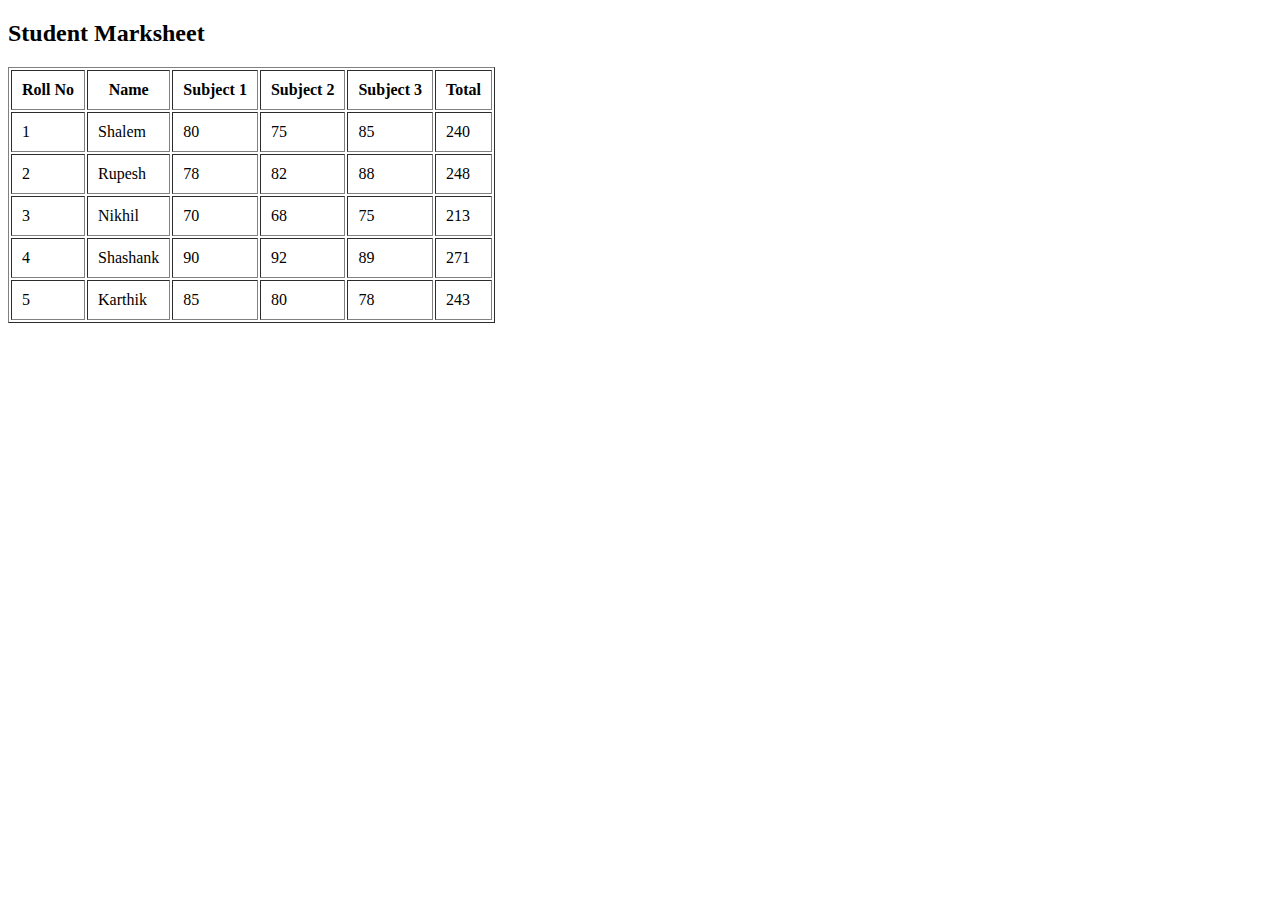
<file: Lab_01/Lab_01_01/index.html>
<!DOCTYPE html>
<html>
<head>
    <title>Student Marksheet</title>
</head>
<body>

<h2>Student Marksheet</h2>

<table border="1" cellpadding="10">
    <thead>
        <tr>
            <th>Roll No</th>
            <th>Name</th>
            <th>Subject 1</th>
            <th>Subject 2</th>
            <th>Subject 3</th>
            <th>Total</th>
        </tr>
    </thead>

    <tbody>
        <tr>
            <td>1</td>
            <td>Shalem</td>
            <td>80</td>
            <td>75</td>
            <td>85</td>
            <td>240</td>
        </tr>
        <tr>
            <td>2</td>
            <td>Rupesh</td>
            <td>78</td>
            <td>82</td>
            <td>88</td>
            <td>248</td>
        </tr>
        <tr>
            <td>3</td>
            <td>Nikhil</td>
            <td>70</td>
            <td>68</td>
            <td>75</td>
            <td>213</td>
        </tr>
        <tr>
            <td>4</td>
            <td>Shashank</td>
            <td>90</td>
            <td>92</td>
            <td>89</td>
            <td>271</td>
        </tr>
        <tr>
            <td>5</td>
            <td>Karthik</td>
            <td>85</td>
            <td>80</td>
            <td>78</td>
            <td>243</td>
        </tr>
    </tbody>
</table>

</body>
</html>
</file>
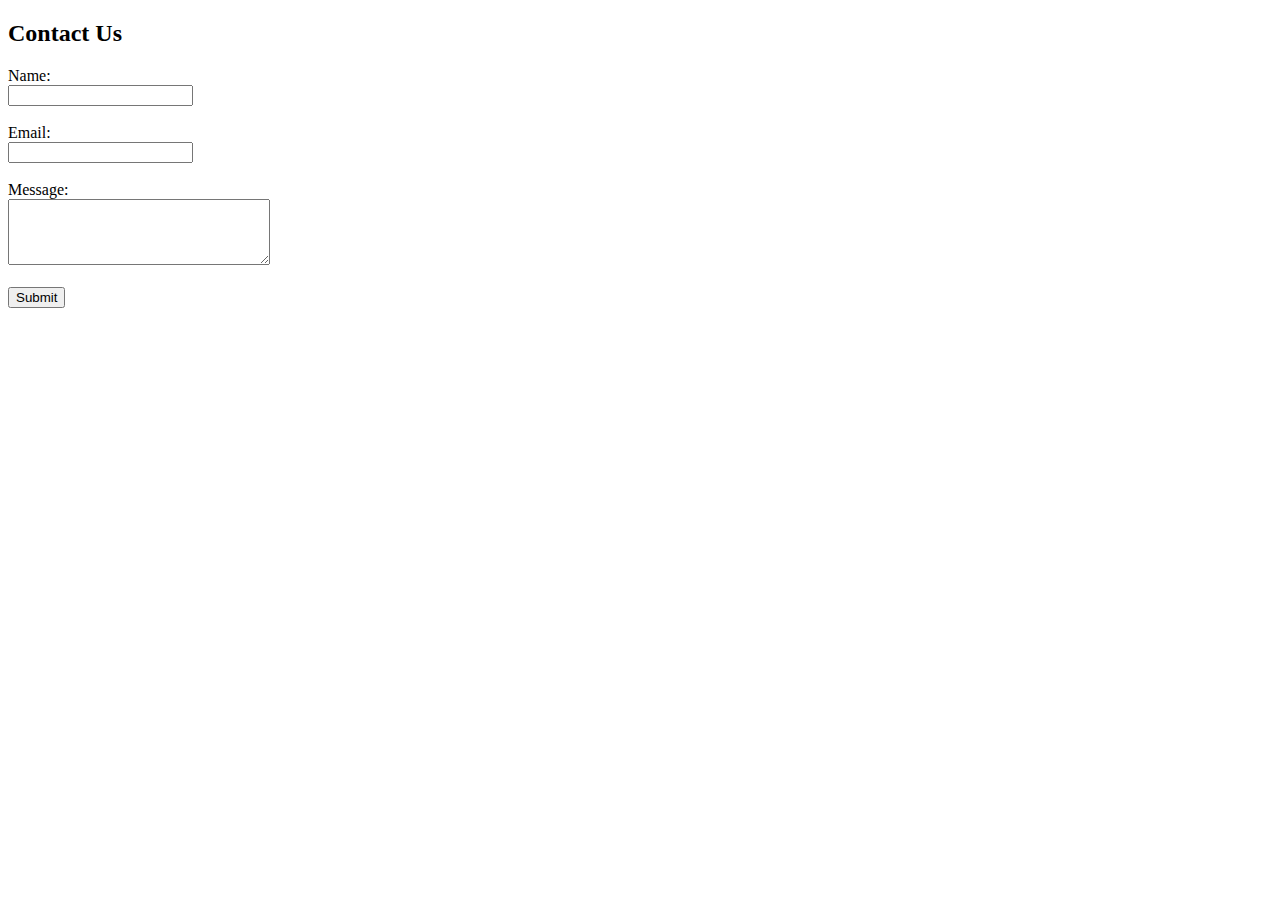
<file: Lab_01/Lab_01_02/index.html>
<!DOCTYPE html>
<html>
<head>
    <title>Contact Form</title>
</head>
<body>

<h2>Contact Us</h2>

<form>
    <label>Name:</label><br>
    <input type="text" name="name"><br><br>

    <label>Email:</label><br>
    <input type="email" name="email"><br><br>

    <label>Message:</label><br>
    <textarea rows="4" cols="30"></textarea><br><br>

    <input type="submit" value="Submit">
</form>

</body>
</html>
</file>
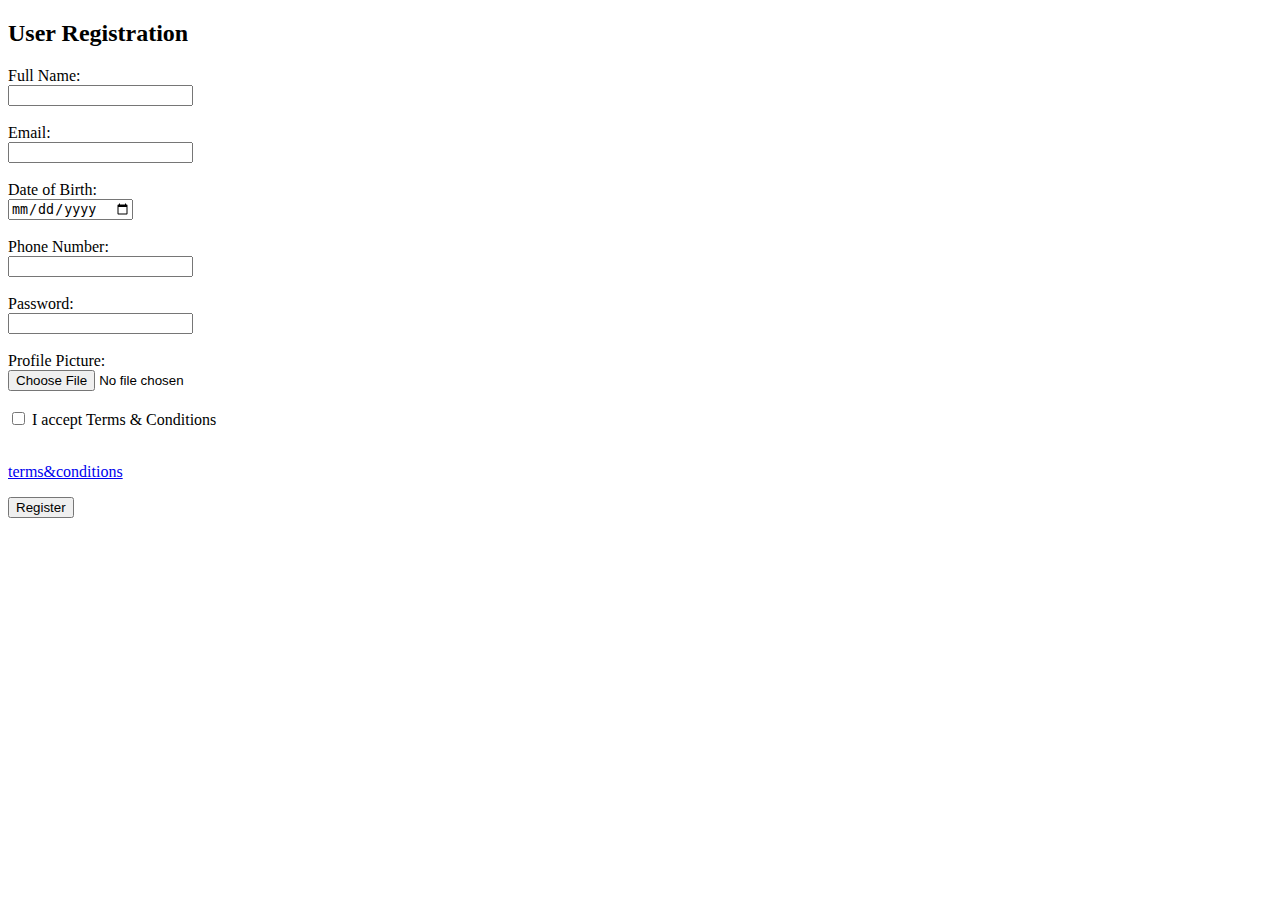
<file: Lab_01/Lab_01_03/index.html>
<!DOCTYPE html>
<html>
<head>
    <title>Registration Form</title>
</head>
<body>

<h2>User Registration</h2>

<form>
    <label>Full Name:</label><br>
    <input type="text" required><br><br>

    <label>Email:</label><br>
    <input type="email" required><br><br>

    <label>Date of Birth:</label><br>
    <input type="date" required><br><br>

    <label>Phone Number:</label><br>
    <input type="tel" required><br><br>

    <label>Password:</label><br>
    <input type="password" required><br><br>

    <label>Profile Picture:</label><br>
    <input type="file"><br><br>

    <input type="checkbox" required> I accept Terms & Conditions<br><br>
    <p><a href="https://github.com/Himakarthikeya/Web_Technologies_Lab" target="_blank"> terms&conditions</a></p>

    <input type="submit" value="Register">
</form>

</body>
</html>
</file>
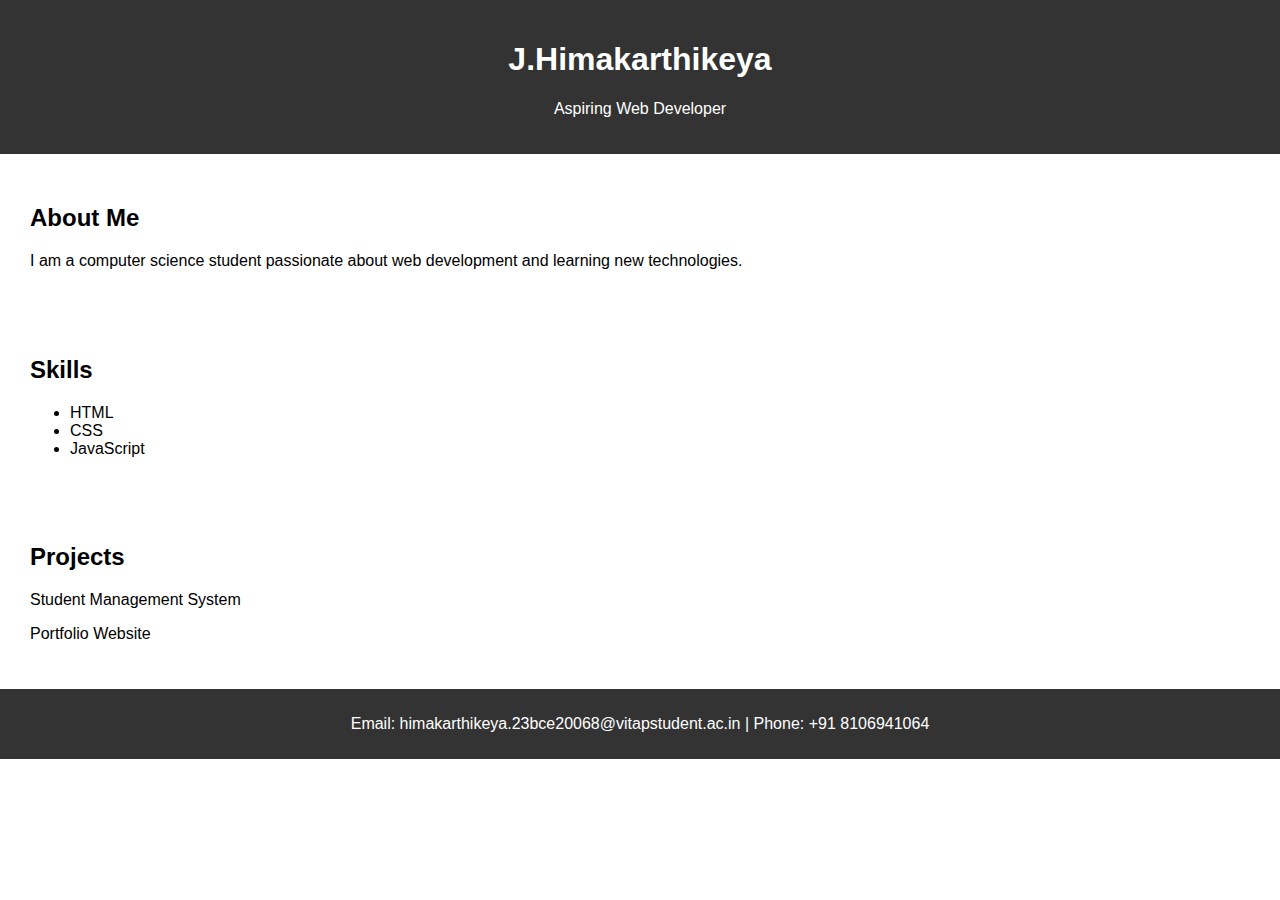
<file: Lab_01/Lab_01_05/index.html>
<!DOCTYPE html>
<html>
<head>
    <title>My Portfolio</title>
    <link rel="stylesheet" href="style.css">
</head>
<body>

<header>
    <h1>J.Himakarthikeya</h1>
    <p>Aspiring Web Developer</p>
</header>

<section>
    <h2>About Me</h2>
    <p>
        I am a computer science student passionate about web development
        and learning new technologies.
    </p>
</section>

<section>
    <h2>Skills</h2>
    <ul>
        <li>HTML</li>
        <li>CSS</li>
        <li>JavaScript</li>
    </ul>
</section>

<section>
    <h2>Projects</h2>
    <p>Student Management System</p>
    <p>Portfolio Website</p>
</section>

<footer>
    <p>Email: himakarthikeya.23bce20068@vitapstudent.ac.in 
    | Phone: +91 8106941064
    </p>
</footer>

</body>
</html>
</file>
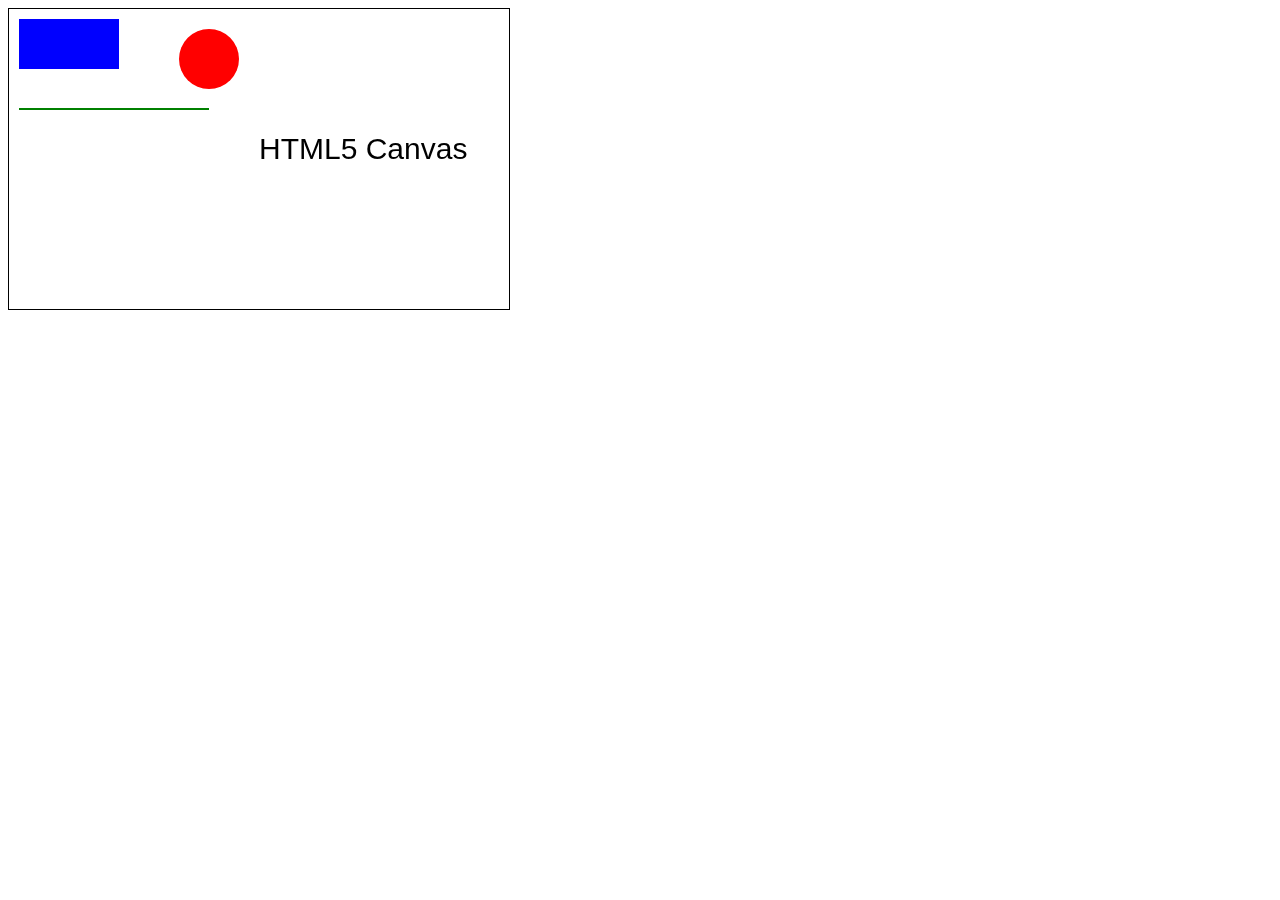
<file: Lab_02/Lab_02_01/index.html>
<!DOCTYPE html>
<html lang="en">
<head>
    <meta charset="UTF-8">
    <meta name="viewport" content="width=device-width, initial-scale=1.0">
    <title>HTML5 Canvas Example</title>
</head>
<body>
    <canvas id="myCanvas" width="500" height="300" style="border:1px solid #000;"></canvas>
    
    <script>
        var canvas = document.getElementById('myCanvas');
        var ctx = canvas.getContext('2d');
        
        // Filled rectangle
        ctx.fillStyle = 'blue';
        ctx.fillRect(10, 10, 100, 50);
        
        // Filled circle
        ctx.fillStyle = 'red';
        ctx.beginPath();
        ctx.arc(200, 50, 30, 0, 2 * Math.PI);
        ctx.fill();
        
        // Straight line
        ctx.strokeStyle = 'green';
        ctx.lineWidth = 2;
        ctx.beginPath();
        ctx.moveTo(10, 100);
        ctx.lineTo(200, 100);
        ctx.stroke();
        
        // Text
        ctx.fillStyle = 'black';
        ctx.font = '30px Arial';
        ctx.fillText('HTML5 Canvas', 250, 150);
    </script>
</body>
</html>
</file>
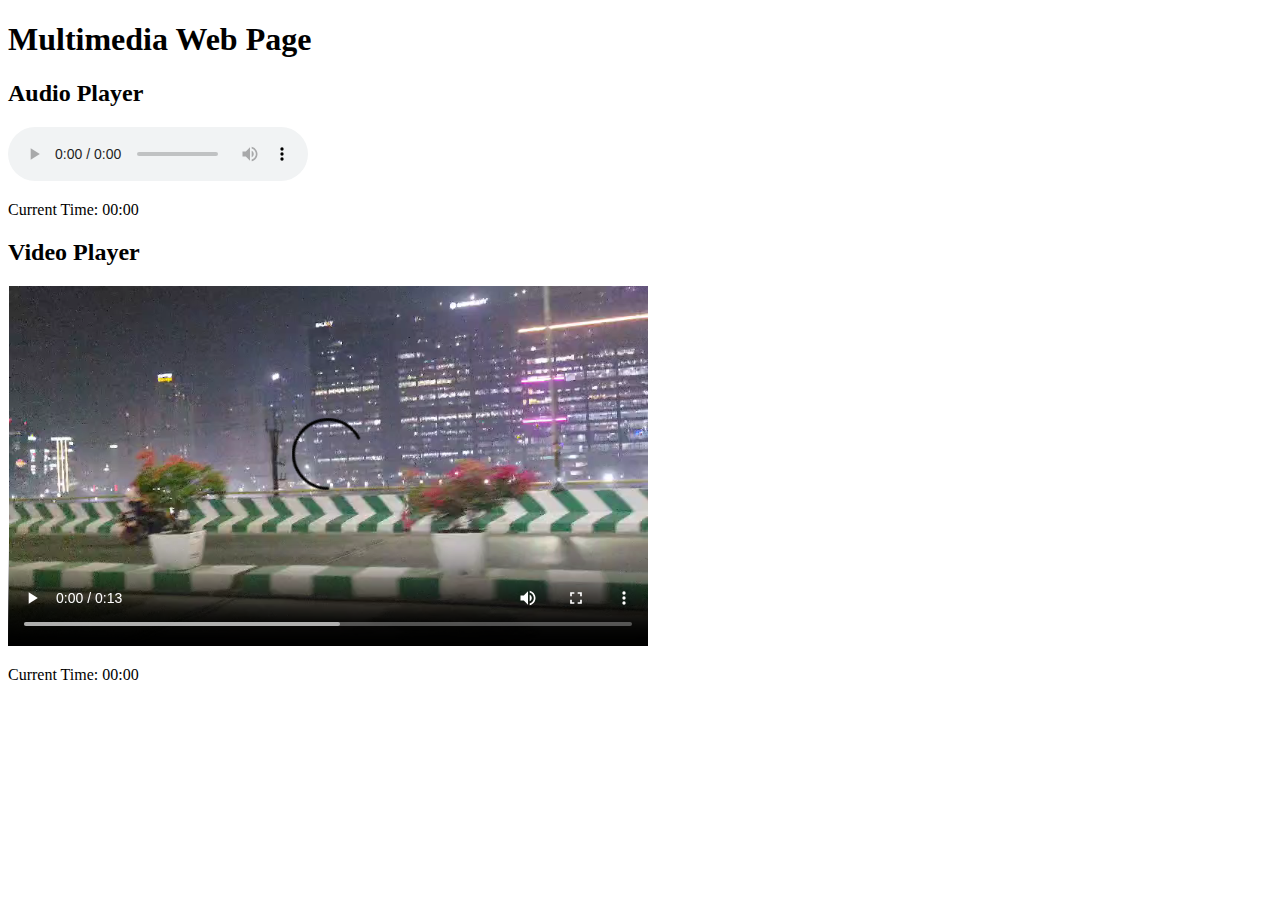
<file: Lab_02/Lab_02_02/index.html>
<!DOCTYPE html>
<html lang="en">
<head>
    <meta charset="UTF-8">
    <meta name="viewport" content="width=device-width, initial-scale=1.0">
    <title>HTML5 Audio and Video</title>
</head>
<body>
    <h1>Multimedia Web Page</h1>
    
    <h2>Audio Player</h2>
    <audio id="audioPlayer" controls>
        <source src="https://www.learningcontainer.com/wp-content/uploads/2020/02/Kalimba.mp3" type="audio/mpeg">
        Your browser does not support the audio element.
    </audio>
    <p>Current Time: <span id="audioTime">00:00</span></p>
    
    <h2>Video Player</h2>
    <video id="videoPlayer" controls width="640" height="360">
        <source src="video.mp4" type="video/mp4">
        Your browser does not support the video element.
    </video>
    <p>Current Time: <span id="videoTime">00:00</span></p>
    
    <script>
        function formatTime(seconds) {
            var mins = Math.floor(seconds / 60);
            var secs = Math.floor(seconds % 60);
            return (mins < 10 ? '0' : '') + mins + ':' + (secs < 10 ? '0' : '') + secs;
        }
        
        document.getElementById('audioPlayer').addEventListener('timeupdate', function() {
            var time = this.currentTime;
            document.getElementById('audioTime').innerHTML = formatTime(time);
        });
        
        document.getElementById('videoPlayer').addEventListener('timeupdate', function() {
            var time = this.currentTime;
            document.getElementById('videoTime').innerHTML = formatTime(time);
        });
    </script>
</body>
</html>
</file>
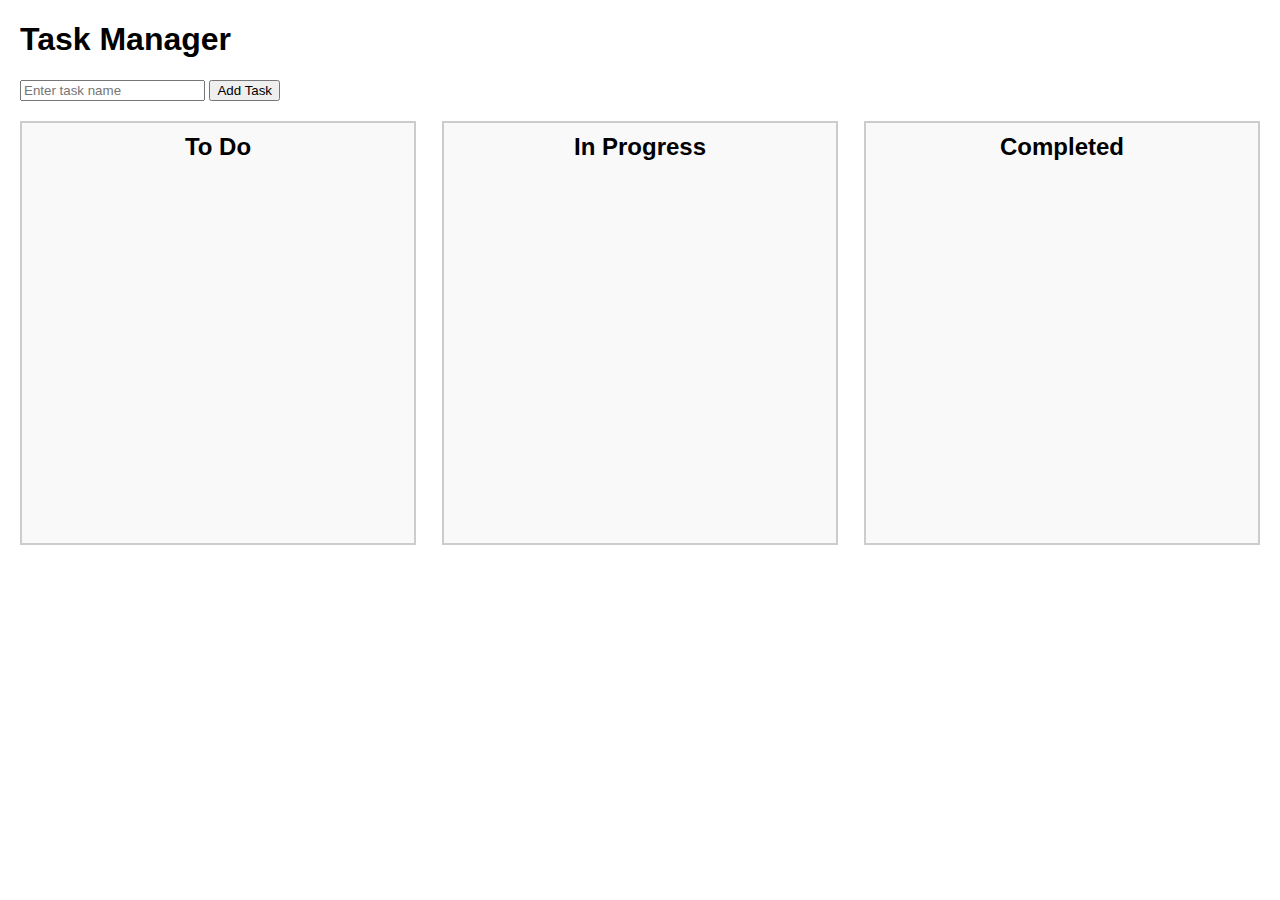
<file: Lab_02/Lab_02_03/index.html>
<!DOCTYPE html>
<html lang="en">
<head>
    <meta charset="UTF-8">
    <meta name="viewport" content="width=device-width, initial-scale=1.0">
    <title>Advanced Drag and Drop Task Manager</title>
    <style>
        body {
            font-family: Arial, sans-serif;
            margin: 20px;
        }
        .container {
            display: flex;
            justify-content: space-between;
            margin-top: 20px;
        }
        .column {
            width: 30%;
            min-height: 400px;
            border: 2px solid #ccc;
            padding: 10px;
            background-color: #f9f9f9;
        }
        .column h2 {
            text-align: center;
            margin-top: 0;
        }
        .task {
            background-color: #fff;
            border: 1px solid #ddd;
            padding: 10px;
            margin: 5px 0;
            cursor: move;
            border-radius: 4px;
        }
        .task.completed {
            background-color: #d4edda;
        }
        #message {
            margin-top: 20px;
            padding: 10px;
            background-color: #d1ecf1;
            border: 1px solid #bee5eb;
            border-radius: 4px;
            display: none;
        }
    </style>
</head>
<body>
    <h1>Task Manager</h1>
    <input type="text" id="taskInput" placeholder="Enter task name">
    <button id="addTaskBtn">Add Task</button>
    
    <div class="container">
        <div class="column" id="todo" ondrop="drop(event)" ondragover="allowDrop(event)">
            <h2>To Do</h2>
        </div>
        <div class="column" id="inprogress" ondrop="drop(event)" ondragover="allowDrop(event)">
            <h2>In Progress</h2>
        </div>
        <div class="column" id="completed" ondrop="drop(event)" ondragover="allowDrop(event)">
            <h2>Completed</h2>
        </div>
    </div>
    
    <div id="message"></div>
    
    <script>
        let draggedElement = null;
        
        document.getElementById('addTaskBtn').addEventListener('click', function() {
            const taskName = document.getElementById('taskInput').value.trim();
            if (taskName === '') return;
            
            const taskCard = document.createElement('div');
            taskCard.className = 'task';
            taskCard.draggable = true;
            taskCard.ondragstart = drag;
            
            const currentDate = new Date().toLocaleDateString();
            taskCard.innerHTML = `<strong>${taskName}</strong><br>${currentDate}`;
            
            document.getElementById('todo').appendChild(taskCard);
            document.getElementById('taskInput').value = '';
        });
        
        function allowDrop(ev) {
            ev.preventDefault();
        }
        
        function drag(ev) {
            draggedElement = ev.target;
        }
        
        function drop(ev) {
            ev.preventDefault();
            if (draggedElement) {
                const targetColumn = ev.target.closest('.column');
                if (targetColumn) {
                    targetColumn.appendChild(draggedElement);
                    
                    if (targetColumn.id === 'completed') {
                        draggedElement.classList.add('completed');
                        showMessage('Task Completed Successfully');
                    } else {
                        draggedElement.classList.remove('completed');
                    }
                }
            }
            draggedElement = null;
        }
        
        function showMessage(msg) {
            const messageDiv = document.getElementById('message');
            messageDiv.textContent = msg;
            messageDiv.style.display = 'block';
            setTimeout(() => {
                messageDiv.style.display = 'none';
            }, 3000);
        }
    </script>
</body>
</html></content>
</file>
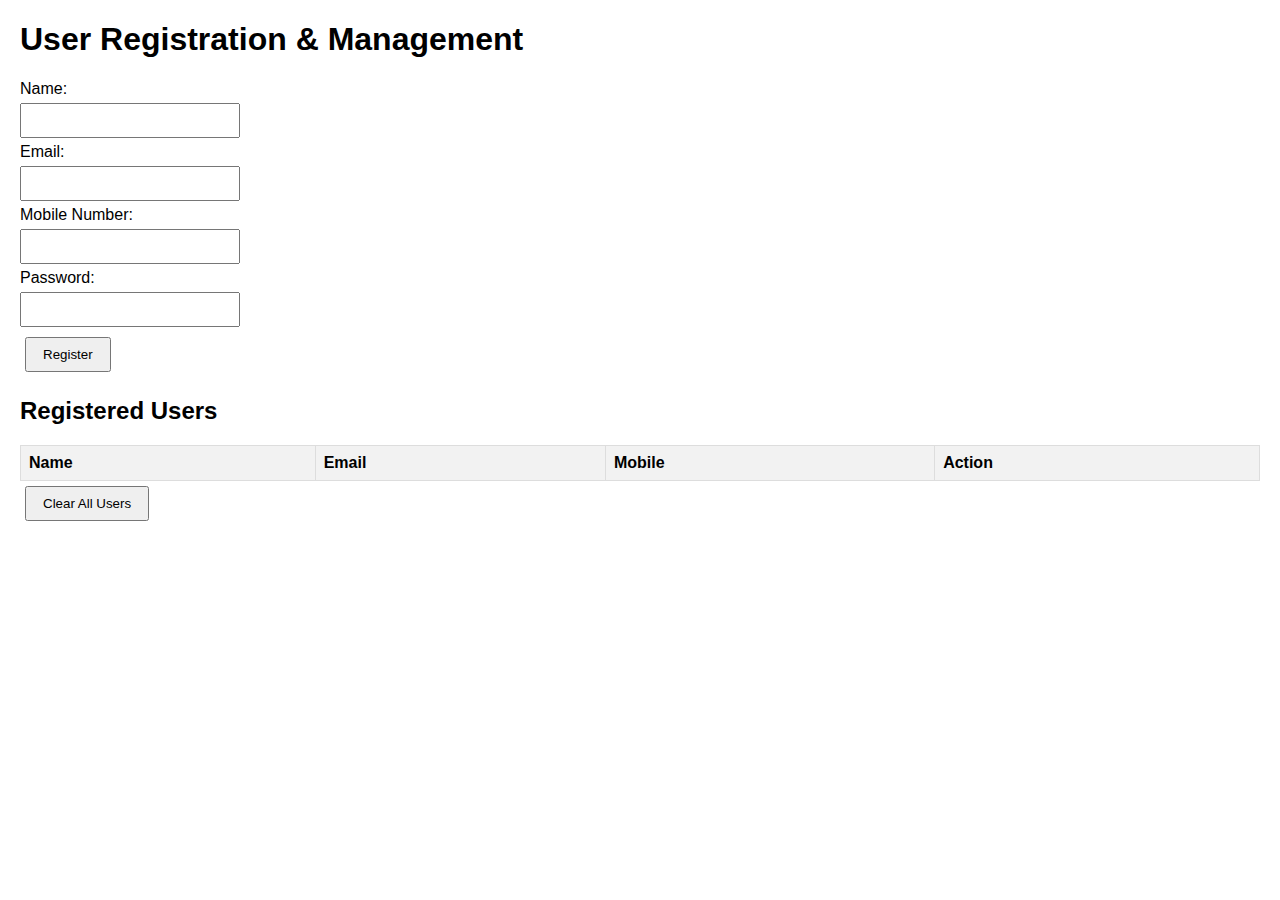
<file: Lab_02/Lab_02_04/index.html>
<!DOCTYPE html>
<html lang="en">
<head>
    <meta charset="UTF-8">
    <meta name="viewport" content="width=device-width, initial-scale=1.0">
    <title>User Management System</title>
    <style>
        body {
            font-family: Arial, sans-serif;
            margin: 20px;
        }
        form {
            margin-bottom: 20px;
        }
        input {
            display: block;
            margin: 5px 0;
            padding: 8px;
            width: 200px;
        }
        button {
            padding: 8px 16px;
            margin: 5px;
            cursor: pointer;
        }
        table {
            border-collapse: collapse;
            width: 100%;
        }
        th, td {
            border: 1px solid #ddd;
            padding: 8px;
            text-align: left;
        }
        th {
            background-color: #f2f2f2;
        }
        .error {
            color: red;
            font-size: 12px;
        }
    </style>
</head>
<body>
    <h1>User Registration & Management</h1>
    
    
    <form id="registrationForm">
        <label for="name">Name:</label>
        <input type="text" id="name" required>
        <span class="error" id="nameError"></span>
        
        <label for="email">Email:</label>
        <input type="email" id="email" required>
        <span class="error" id="emailError"></span>
        
        <label for="mobile">Mobile Number:</label>
        <input type="tel" id="mobile" required>
        <span class="error" id="mobileError"></span>
        
        <label for="password">Password:</label>
        <input type="password" id="password" required>
        <span class="error" id="passwordError"></span>
        
        <button type="submit">Register</button>
    </form>
    
    <h2>Registered Users</h2>
    <table id="usersTable">
        <thead>
            <tr>
                <th>Name</th>
                <th>Email</th>
                <th>Mobile</th>
                <th>Action</th>
            </tr>
        </thead>
        <tbody id="usersTableBody">
        </tbody>
    </table>
    
    <button id="clearAllBtn">Clear All Users</button>
    
    <script>
        const form = document.getElementById('registrationForm');
        const usersTableBody = document.getElementById('usersTableBody');
        const clearAllBtn = document.getElementById('clearAllBtn');
        
        // Load users from localStorage
        function loadUsers() {
            const users = JSON.parse(localStorage.getItem('users')) || [];
            usersTableBody.innerHTML = '';
            users.forEach((user, index) => {
                const row = usersTableBody.insertRow();
                row.insertCell(0).textContent = user.name;
                row.insertCell(1).textContent = user.email;
                row.insertCell(2).textContent = user.mobile;
                const deleteBtn = document.createElement('button');
                deleteBtn.textContent = 'Delete';
                deleteBtn.onclick = () => deleteUser(index);
                row.insertCell(3).appendChild(deleteBtn);
            });
        }
        
        // Save users to localStorage
        function saveUsers(users) {
            localStorage.setItem('users', JSON.stringify(users));
        }
        
        // Validate form
        function validateForm(name, email, mobile, password) {
            let isValid = true;
            document.querySelectorAll('.error').forEach(el => el.textContent = '');
            
            if (!name) {
                document.getElementById('nameError').textContent = 'Name is required';
                isValid = false;
            }
            if (!email) {
                document.getElementById('emailError').textContent = 'Email is required';
                isValid = false;
            }
            if (!mobile || mobile.length !== 10 || !/^\d+$/.test(mobile)) {
                document.getElementById('mobileError').textContent = 'Mobile must be 10 digits';
                isValid = false;
            }
            if (!password || password.length < 6) {
                document.getElementById('passwordError').textContent = 'Password must be at least 6 characters';
                isValid = false;
            }
            return isValid;
        }
        
        // Form submit
        form.addEventListener('submit', function(e) {
            e.preventDefault();
            const name = document.getElementById('name').value.trim();
            const email = document.getElementById('email').value.trim();
            const mobile = document.getElementById('mobile').value.trim();
            const password = document.getElementById('password').value.trim();
            
            if (!validateForm(name, email, mobile, password)) return;
            
            const users = JSON.parse(localStorage.getItem('users')) || [];
            const existingUser = users.find(user => user.email === email);
            if (existingUser) {
                alert('Email already registered');
                return;
            }
            
            users.push({ name, email, mobile, password });
            saveUsers(users);
            loadUsers();
            form.reset();
            alert('User registered successfully');
        });
        
        // Delete user
        function deleteUser(index) {
            const users = JSON.parse(localStorage.getItem('users')) || [];
            users.splice(index, 1);
            saveUsers(users);
            loadUsers();
        }
        
        // Clear all users
        clearAllBtn.addEventListener('click', function() {
            if (confirm('Are you sure you want to clear all users?')) {
                localStorage.removeItem('users');
                loadUsers();
            }
        });
        
        // Load users on page load
        loadUsers();
    </script>
</body>
</html></content>
</file>
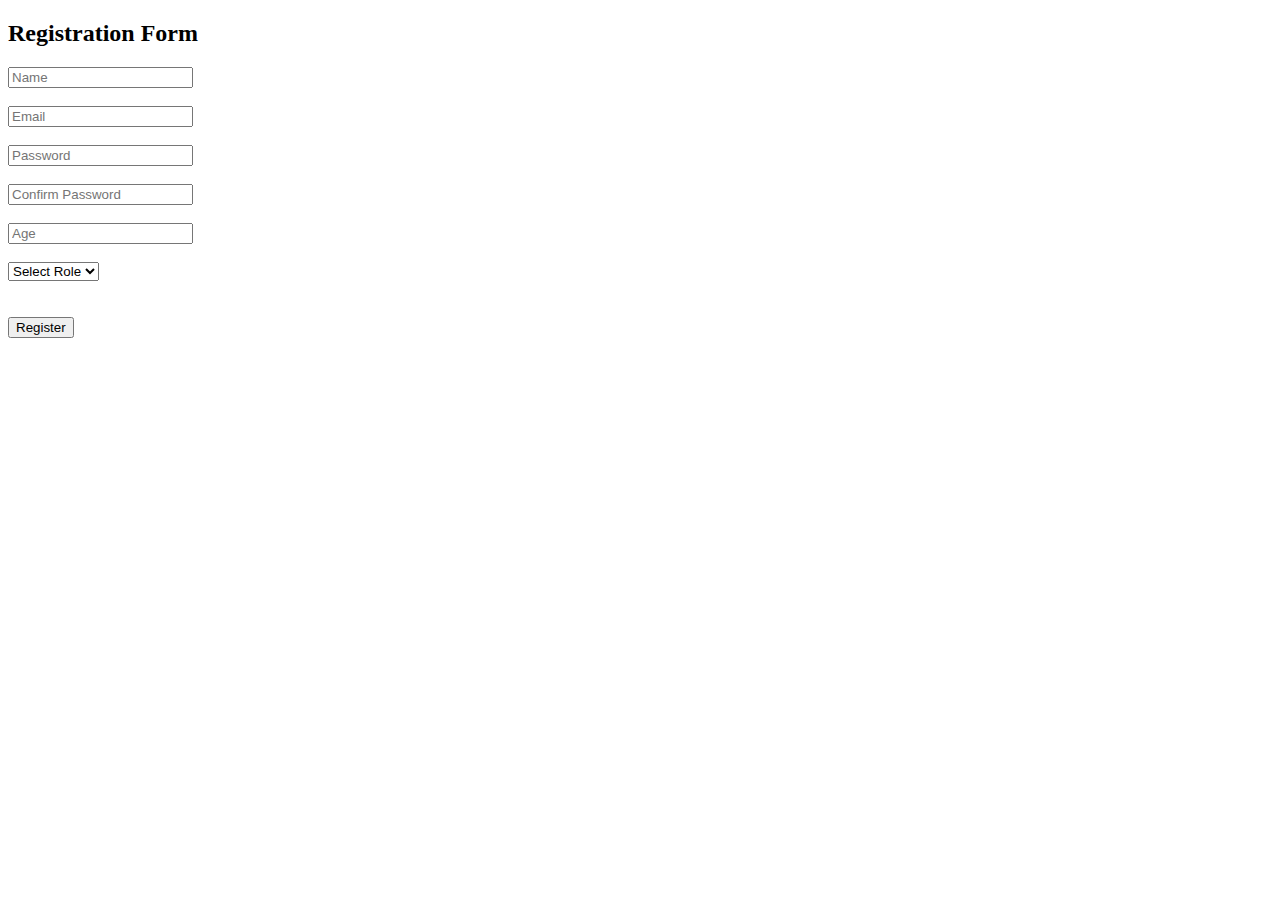
<file: Lab_03/Ex-01/index.html>
<!DOCTYPE html>
<html lang="en">
<head>
  <title>Adaptive Registration</title>
  <style>
   
  
    .error {
      border: 2px solid red;
    }
    .success {
      border: 2px solid green;
    }
    .hidden {
      display: none;
    }
    small {
      color: red;
    }
  </style>
</head>

<body>

<h2>Registration Form</h2>

<form id="regForm">
  <input type="text" id="name" placeholder="Name"><br><br>

  <input type="email" id="email" placeholder="Email">
  <small id="emailError"></small><br><br>

  <input type="password" id="password" placeholder="Password">
  <small id="passwordError"></small><br><br>

  <input type="password" id="confirmPassword" placeholder="Confirm Password">
  <small id="confirmError"></small><br><br>

  <input type="number" id="age" placeholder="Age"><br><br>

  <select id="role">
    <option value="">Select Role</option>
    <option value="student">Student</option>
    <option value="teacher">Teacher</option>
    <option value="admin">Admin</option>
  </select><br><br>

  <div id="skillsDiv" class="hidden">
    <input type="text" id="skills" placeholder="Skills (comma separated)">
  </div><br>

  <button type="submit">Register</button>
</form>

<script src="script.js"></script>
</body>
</html>
</file>
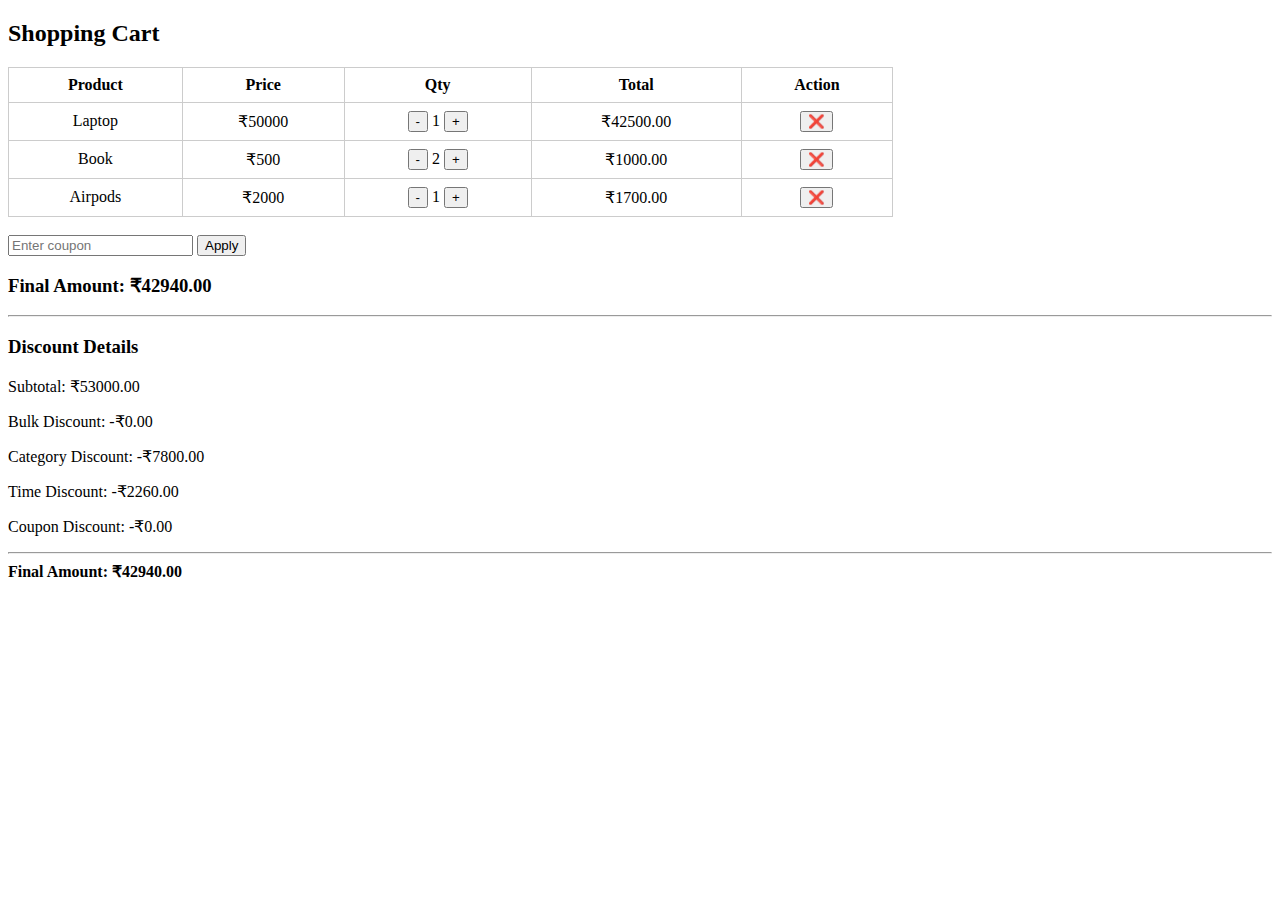
<file: Lab_03/Ex-02/index.html>
<!DOCTYPE html>
<html>
<head>
  <title>Intelligent Shopping Cart</title>
  <style>
    table { width: 70%; border-collapse: collapse; }
    td, th { border: 1px solid #ccc; padding: 8px; text-align: center; }
    button { cursor: pointer; }
  </style>
</head>

<body>

<h2>Shopping Cart</h2>

<table id="cartTable">
  <thead>
    <tr>
      <th>Product</th>
      <th>Price</th>
      <th>Qty</th>
      <th>Total</th>
      <th>Action</th>
    </tr>
  </thead>
  <tbody></tbody>
</table>

<br>

<input type="text" id="coupon" placeholder="Enter coupon">
<button onclick="applyCoupon()">Apply</button>

<h3 id="finalAmount"></h3>

<hr>

<h3>Discount Details</h3>
<div id="discountDetails"></div>


<script src="script.js"></script>
</body>
</html>
</file>
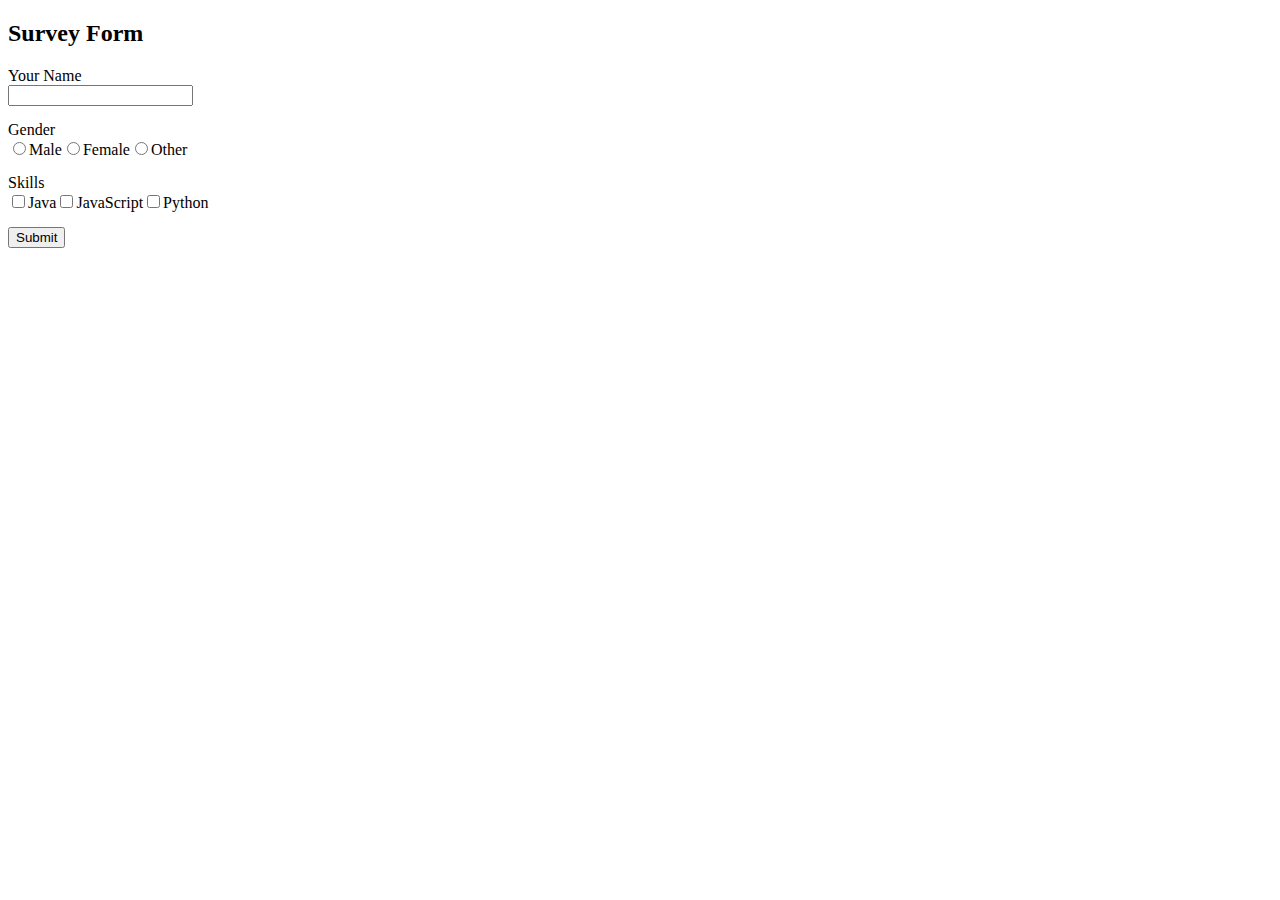
<file: Lab_03/Ex-03/index.html>
<!DOCTYPE html>
<html>
<head>
  <title>Dynamic Survey Builder</title>
  <style>
    .error { color: red; font-size: 14px; }
    .question { margin-bottom: 15px; }
  </style>
</head>

<body>

<h2>Survey Form</h2>

<form id="surveyForm"></form>

<script src="script.js"></script>
</body>
</html>
</file>
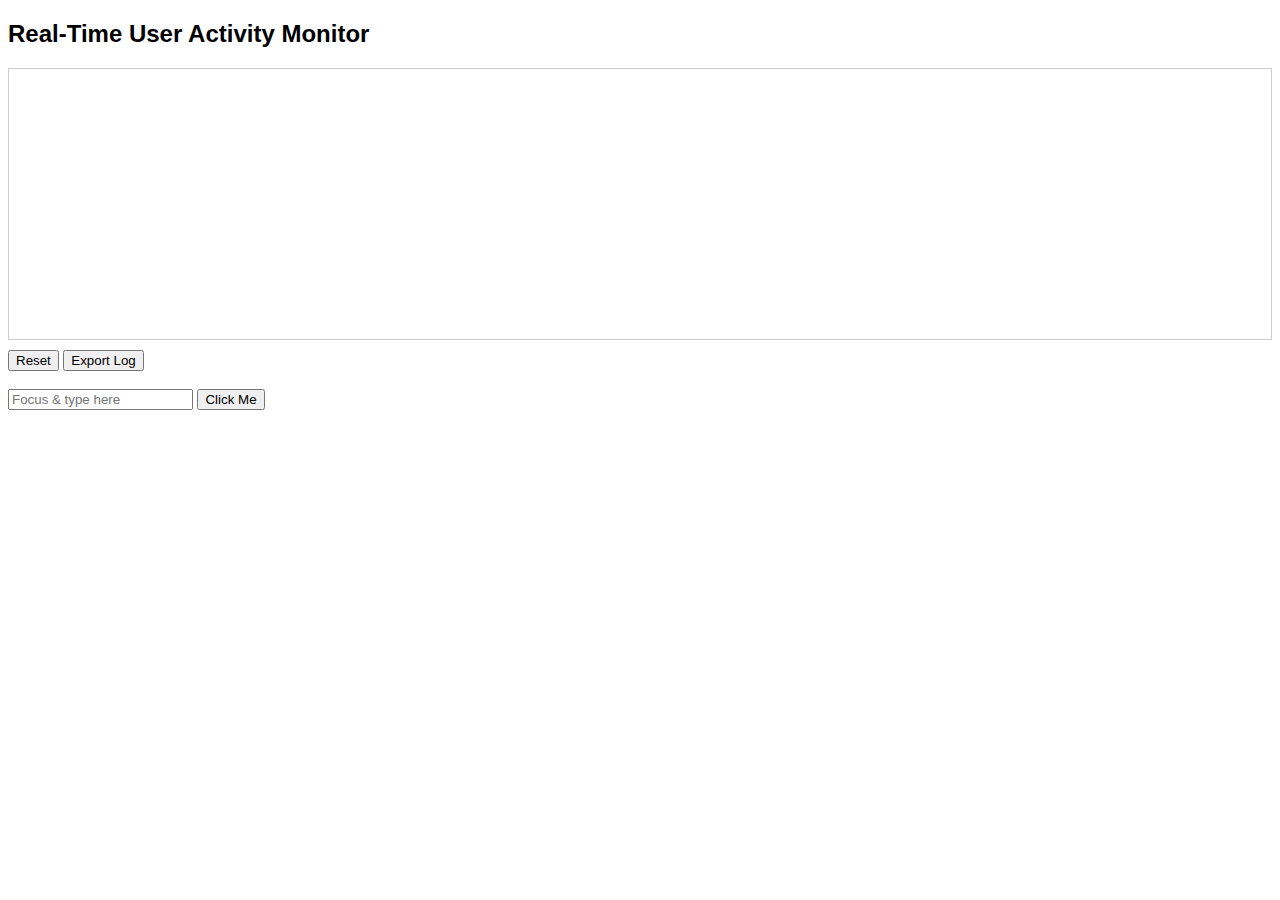
<file: Lab_03/Ex-04/index.html>
<!DOCTYPE html>
<html>
<head>
  <title>User Activity Monitor</title>
  <style>
    body { font-family: Arial; }
    #log {
      border: 1px solid #ccc;
      height: 250px;
      overflow-y: auto;
      padding: 10px;
      margin-bottom: 10px;
    }
    .warning {
      color: red;
      font-weight: bold;
    }
  </style>
</head>

<body>

<h2>Real-Time User Activity Monitor</h2>

<div id="warning"></div>

<div id="log"></div>

<button onclick="resetLog()">Reset</button>
<button onclick="exportLog()">Export Log</button>

<br><br>

<input type="text" placeholder="Focus & type here">
<button>Click Me</button>

<script src="script.js"></script>
</body>
</html>
</file>
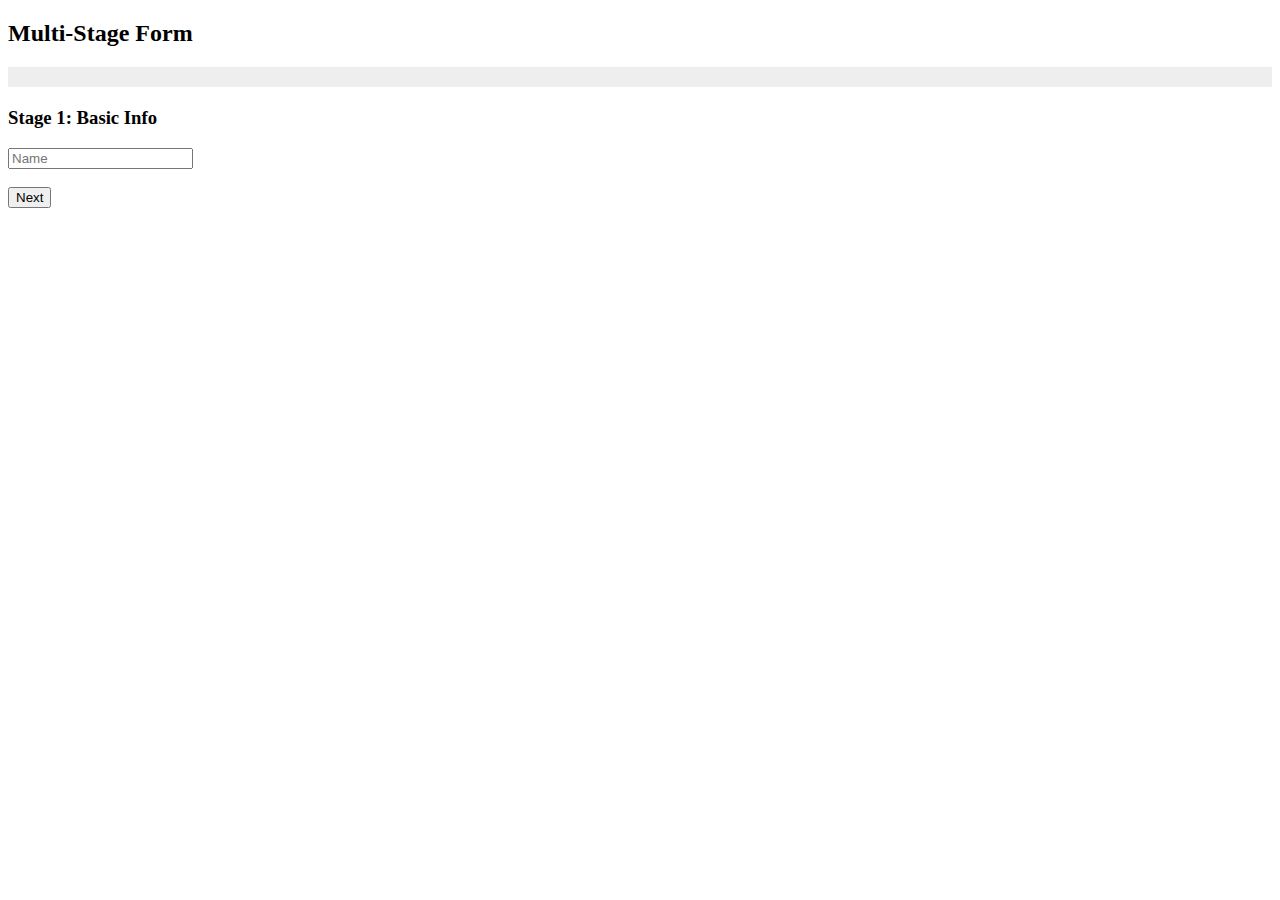
<file: Lab_03/Ex-05/index.html>
<!DOCTYPE html>
<html>
<head>
  <title>Multi-Step Form</title>
  <style>
    .stage { display: none; }
    .active { display: block; }
    .error { color: red; }
    #progressBar {
      width: 100%;
      background: #eee;
      height: 20px;
      margin-bottom: 20px;
    }
    #progress {
      height: 100%;
      width: 0%;
      background: green;
    }
  </style>
</head>

<body>

<h2>Multi-Stage Form</h2>

<div id="progressBar">
  <div id="progress"></div>
</div>

<form id="multiForm">

  <!-- Stage 1 -->
  <div class="stage active">
    <h3>Stage 1: Basic Info</h3>
    <input id="name" placeholder="Name"><br>
    <span class="error"></span><br>
    <button type="button" onclick="nextStage()">Next</button>
  </div>

  <!-- Stage 2 -->
  <div class="stage">
    <h3>Stage 2: Contact</h3>
    <input id="email" placeholder="Email"><br>
    <input id="phone" placeholder="Phone"><br>
    <span class="error"></span><br>
    <button type="button" onclick="prevStage()">Back</button>
    <button type="button" onclick="nextStage()">Next</button>
  </div>

  <!-- Stage 3 -->
  <div class="stage">
    <h3>Stage 3: Security</h3>
    <input id="password" type="password" placeholder="Password"><br>
    <span class="error"></span><br>
    <button type="button" onclick="prevStage()">Back</button>
    <button type="button" onclick="nextStage()">Next</button>
  </div>

  <!-- Stage 4 -->
  <div class="stage">
    <h3>Stage 4: Review</h3>
    <p id="review"></p>
    <button type="button" onclick="prevStage()">Back</button>
    <button type="submit">Submit</button>
  </div>

</form>

<script src="script.js"></script>
</body>
</html>
</file>
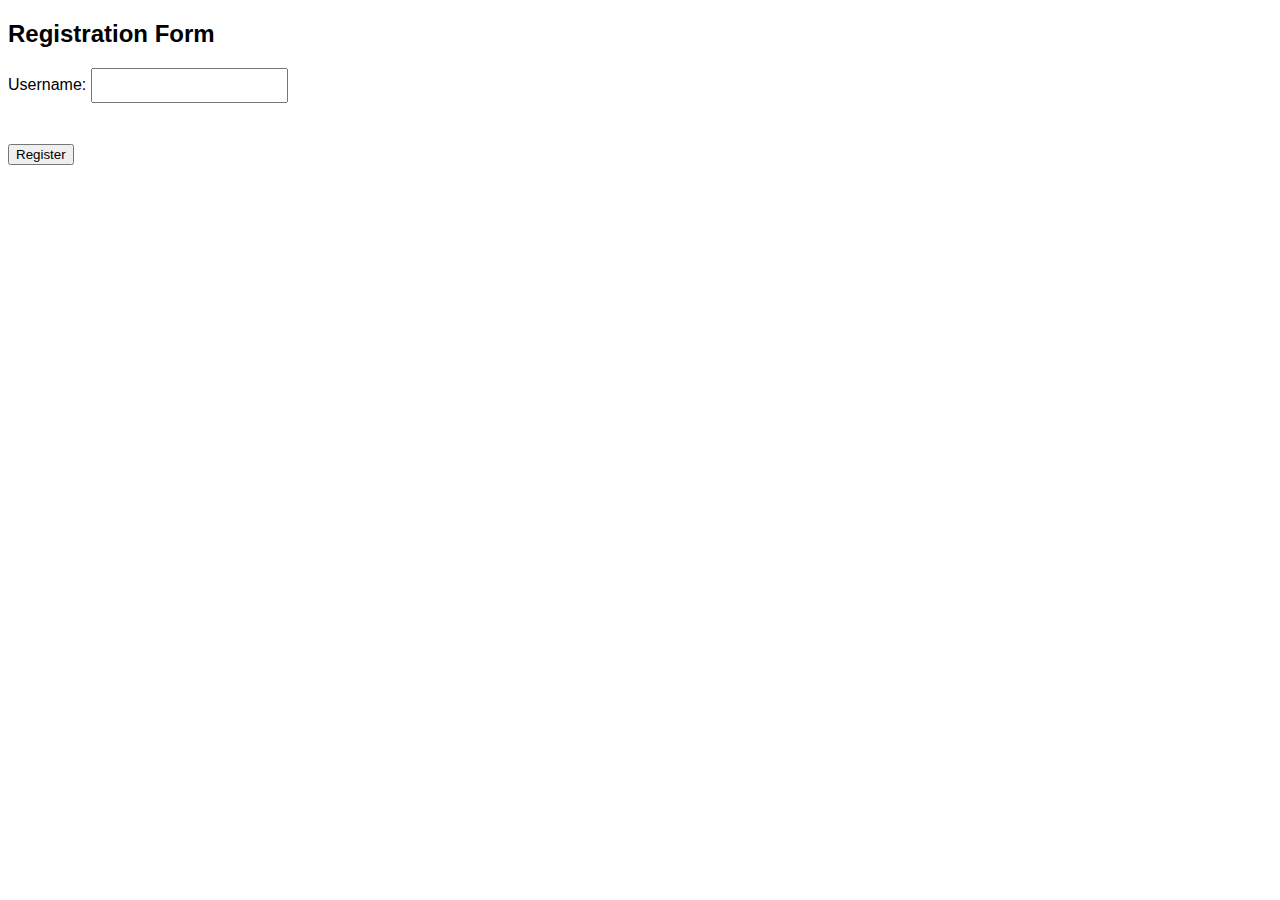
<file: Lab_04/Ex-1/index.html>
<!DOCTYPE html>
<html>
<head>
<title>Username Checker</title>
<style>
body { font-family: Arial; }
input { padding: 8px; }
#status { margin-top: 5px; font-weight: bold; }
.loader { display:none; color: blue; }
.error { color: red; }
.success { color: green; }
</style>
</head>
<body>

<h2>Registration Form</h2>
<form id="regForm">
    Username: <input type="text" id="username" required>
    <div class="loader" id="loading">Checking...</div>
    <div id="status"></div>
    <br><br>
    <button type="submit">Register</button>
</form>

<script>
let isAvailable = false;

document.getElementById("username").addEventListener("input", function() {
    const username = this.value.trim();
    if(username.length === 0) return;

    document.getElementById("loading").style.display = "block";

    fetch("user.json")
    .then(res => res.json())
    .then(data => {
        document.getElementById("loading").style.display = "none";

        if(data.users.includes(username)){
            document.getElementById("status").textContent = "Username already taken";
            document.getElementById("status").className = "error";
            isAvailable = false;
        } else {
            document.getElementById("status").textContent = "Username available";
            document.getElementById("status").className = "success";
            isAvailable = true;
        }
    })
    .catch(() => {
        document.getElementById("loading").textContent = "Error checking username";
    });
});

document.getElementById("regForm").addEventListener("submit", function(e){
    if(!isAvailable){
        e.preventDefault();
        alert("Username not available!");
    }
});
</script>

</body>
</html>
</file>
<file: Lab_01/Lab_01_05/style.css>
body {
    font-family: Arial;
    margin: 0;
}

header {
    background-color: #333;
    color: white;
    text-align: center;
    padding: 20px;
}

section {
    padding: 20px;
    margin: 10px;
}

footer {
    background-color: #333;
    color: white;
    text-align: center;
    padding: 10px;
}
</file>
